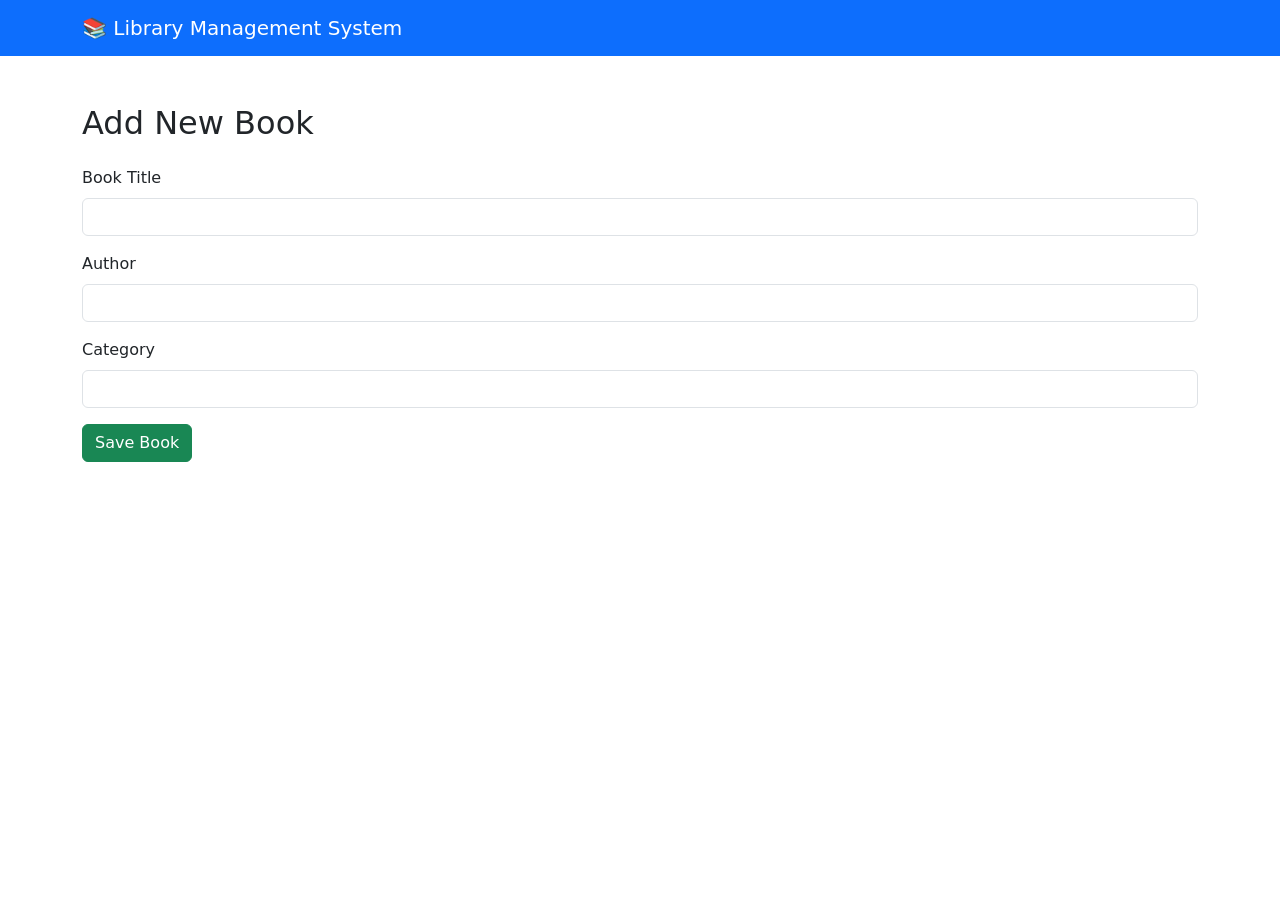
<file: templates/add_book.html>
<!DOCTYPE html>
<html lang="en">
<head>
    <meta charset="UTF-8">
    <meta name="viewport" content="width=device-width, initial-scale=1.0">
    <title>Add Book</title>

    <link href="https://cdn.jsdelivr.net/npm/bootstrap@5.3.3/dist/css/bootstrap.min.css" rel="stylesheet">
</head>
<body>

<nav class="navbar navbar-dark bg-primary">
    <div class="container">
        <a class="navbar-brand" href="/">📚 Library Management System</a>
    </div>
</nav>

<div class="container mt-5">

    <h2 class="mb-4">Add New Book</h2>

    <form action="/save_book" method="POST">

        <div class="mb-3">
            <label class="form-label">Book Title</label>
            <input type="text" name="title" class="form-control" required>
        </div>

        <div class="mb-3">
            <label class="form-label">Author</label>
            <input type="text" name="author" class="form-control" required>
        </div>

        <div class="mb-3">
            <label class="form-label">Category</label>
            <input type="text" name="category" class="form-control" required>
        </div>

        <button type="submit" class="btn btn-success">
            Save Book
        </button>

    </form>

</div>

</body>
</html>
</file>
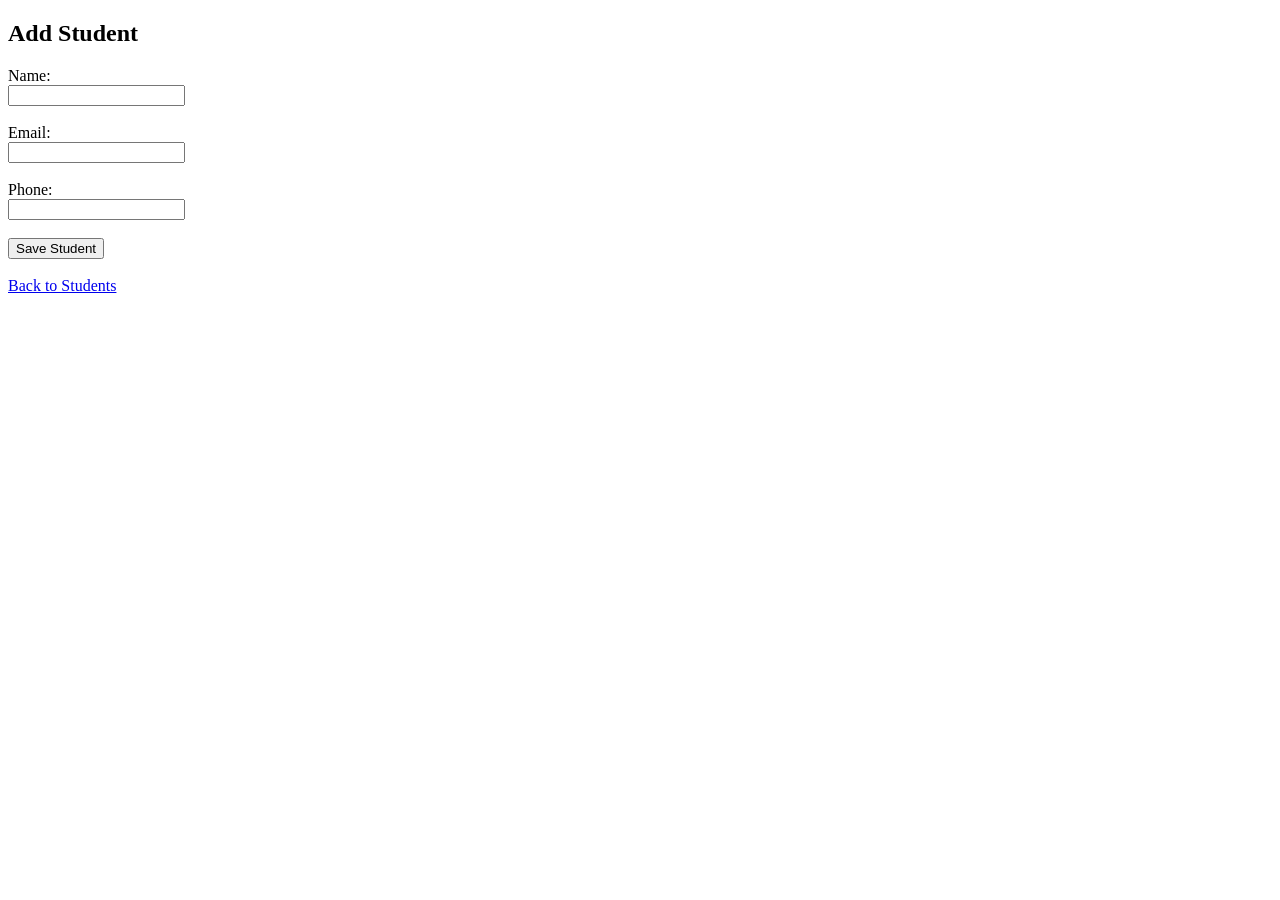
<file: templates/add_student.html>
<!DOCTYPE html>
<html>
<head>
    <title>Add Student</title>
</head>
<body>

    <h2>Add Student</h2>

    <form action="/save_student" method="POST">

        <label>Name:</label><br>
        <input type="text" name="name" required><br><br>

        <label>Email:</label><br>
        <input type="email" name="email" required><br><br>

        <label>Phone:</label><br>
        <input type="text" name="phone" required><br><br>

        <button type="submit">Save Student</button>

    </form>

    <br>

    <a href="/students">Back to Students</a>

</body>
</html>
</file>
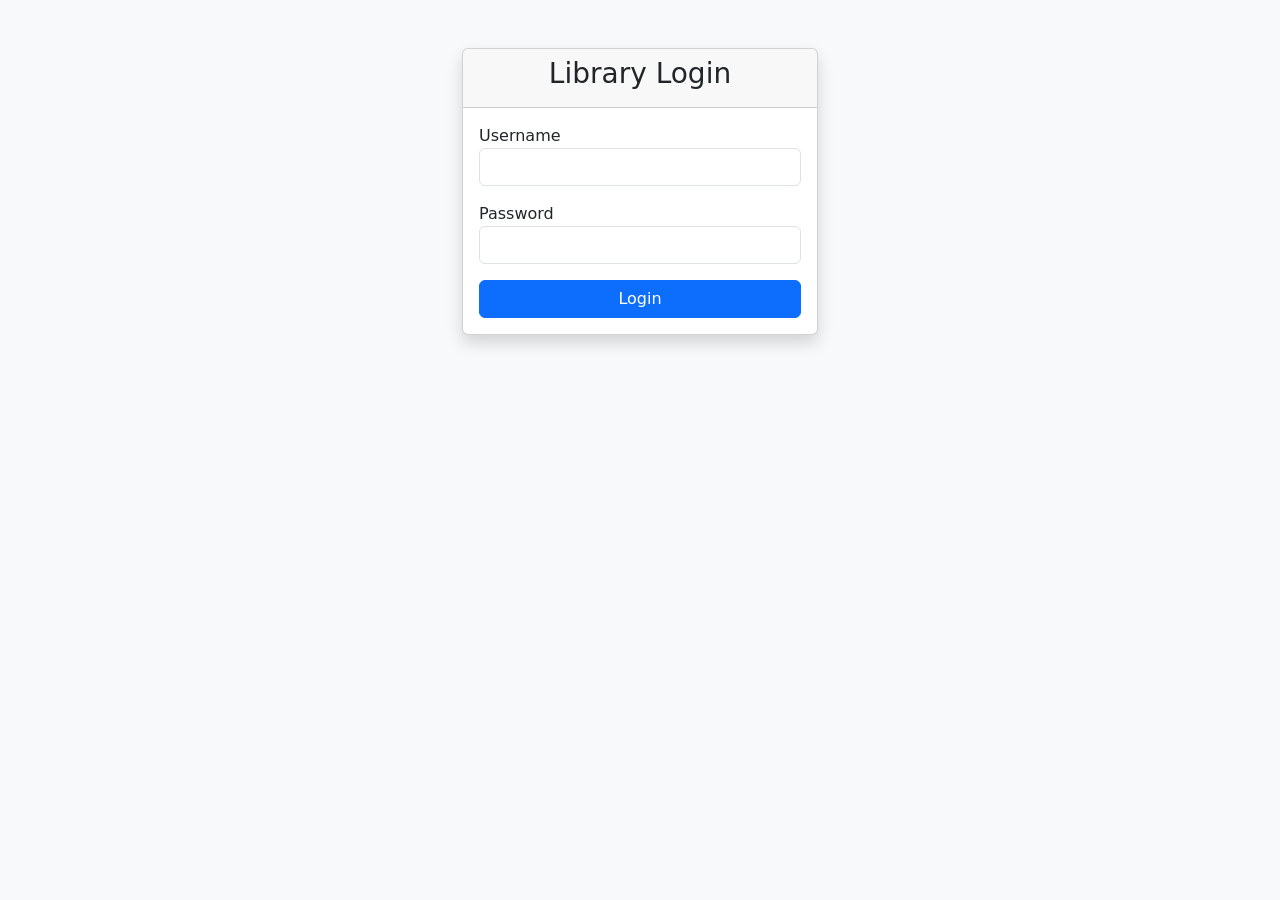
<file: templates/login.html>
<!DOCTYPE html>
<html lang="en">
<head>
    <meta charset="UTF-8">
    <meta name="viewport" content="width=device-width, initial-scale=1.0">
    <title>Admin Login</title>

    <link href="https://cdn.jsdelivr.net/npm/bootstrap@5.3.3/dist/css/bootstrap.min.css" rel="stylesheet">
</head>
<body class="bg-light">

<div class="container">

    <div class="row justify-content-center mt-5">

        <div class="col-md-4">

            <div class="card shadow">

                <div class="card-header text-center">
                    <h3>Library Login</h3>
                </div>

                <div class="card-body">

                    <form action="/login" method="POST">

                        <div class="mb-3">
                            <label>Username</label>
                            <input type="text" name="username" class="form-control" required>
                        </div>

                        <div class="mb-3">
                            <label>Password</label>
                            <input type="password" name="password" class="form-control" required>
                        </div>

                        <button class="btn btn-primary w-100">
                            Login
                        </button>

                    </form>

                </div>

            </div>

        </div>

    </div>

</div>

</body>
</html>
</file>
